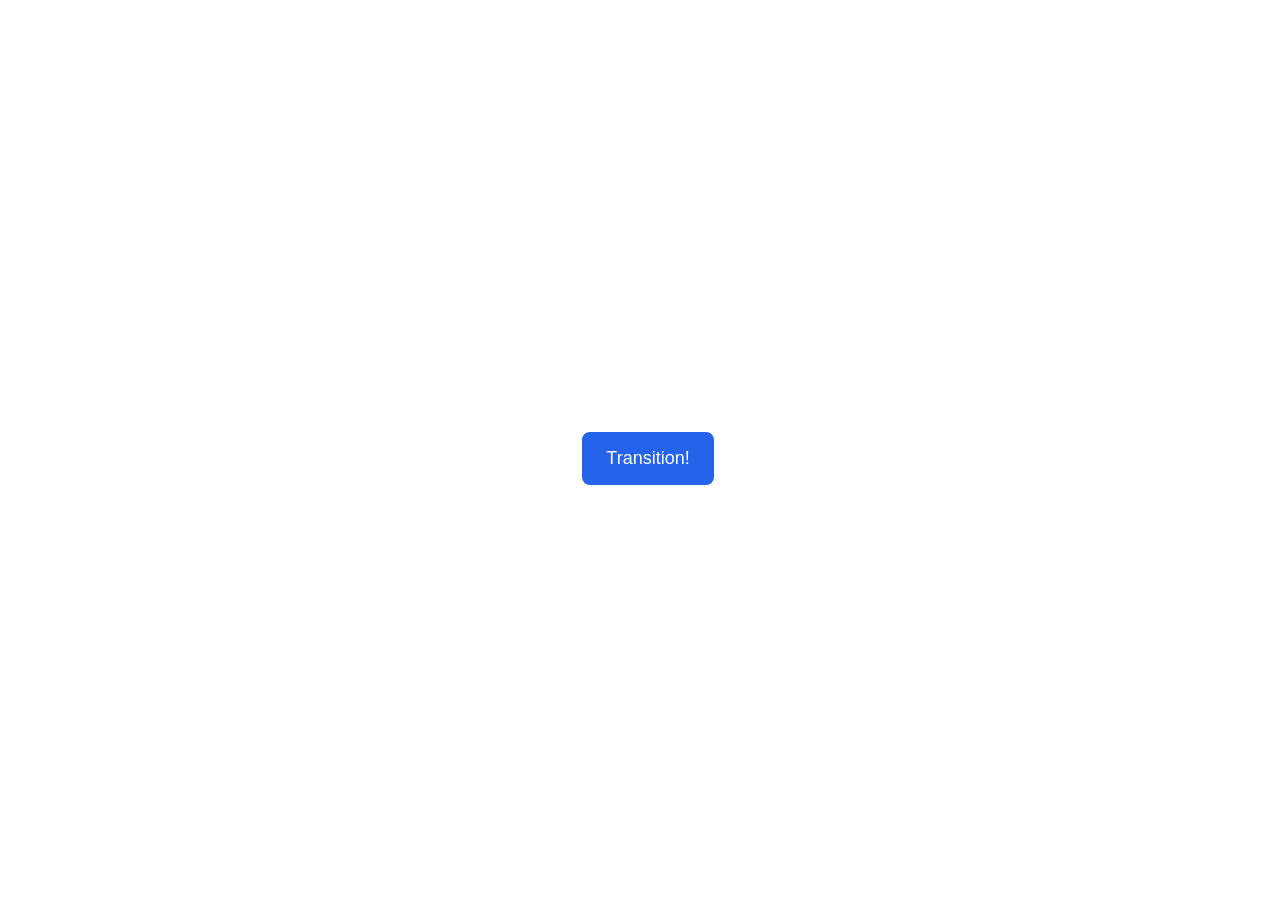
<file: css-exercises/animation/01-button-hover/index.html>
<!DOCTYPE html>
<html lang="en">
  <head>
    <meta charset="UTF-8" />
    <meta http-equiv="X-UA-Compatible" content="IE=edge" />
    <meta name="viewport" content="width=device-width, initial-scale=1.0" />
    <title>Button Hover</title>
    <link rel="stylesheet" href="style.css" />
  </head>
  <body>
    <div id="transition-container">
      <button>Transition!</button>
    </div>
  </body>
</html>
</file>
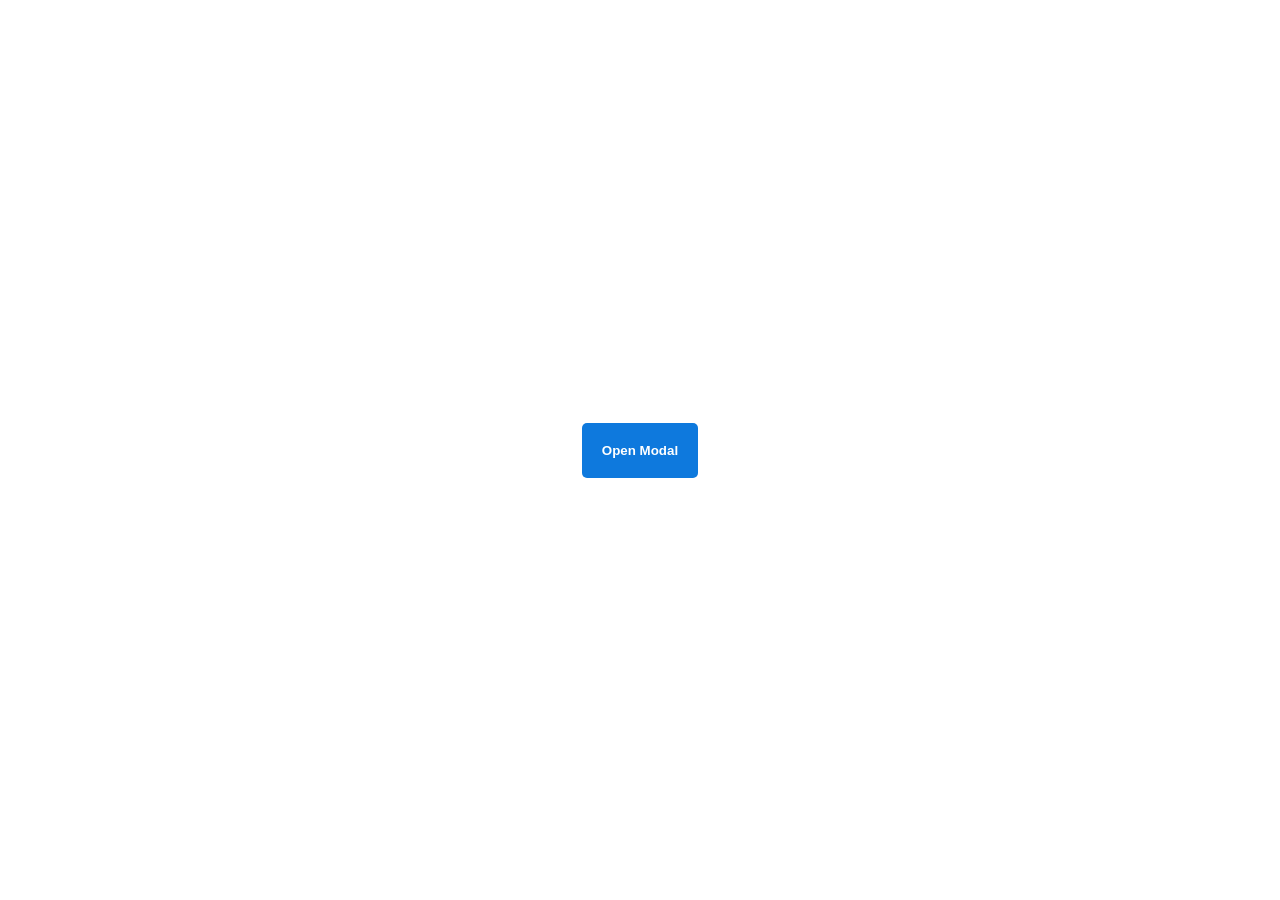
<file: css-exercises/animation/02-pop-up/index.html>
<!DOCTYPE html>
<html lang="en">
  <head>
    <meta charset="UTF-8" />
    <meta http-equiv="X-UA-Compatible" content="IE=edge" />
    <meta name="viewport" content="width=device-width, initial-scale=1.0" />
    <title>Popup</title>
    <link rel="stylesheet" href="style.css" />
  </head>
  <body>
    <div class="backdrop"></div>
    <div class="popup-modal">
      <h1>Look at me!</h1>
      <p>I'm a pop up dialog!</p>
      <button id="close-modal">Close Modal</button>
    </div>
    <div class="button-container">
      <button id="trigger-modal">Open Modal</button>
    </div>
    <script src="script.js"></script>
  </body>
</html>
</file>
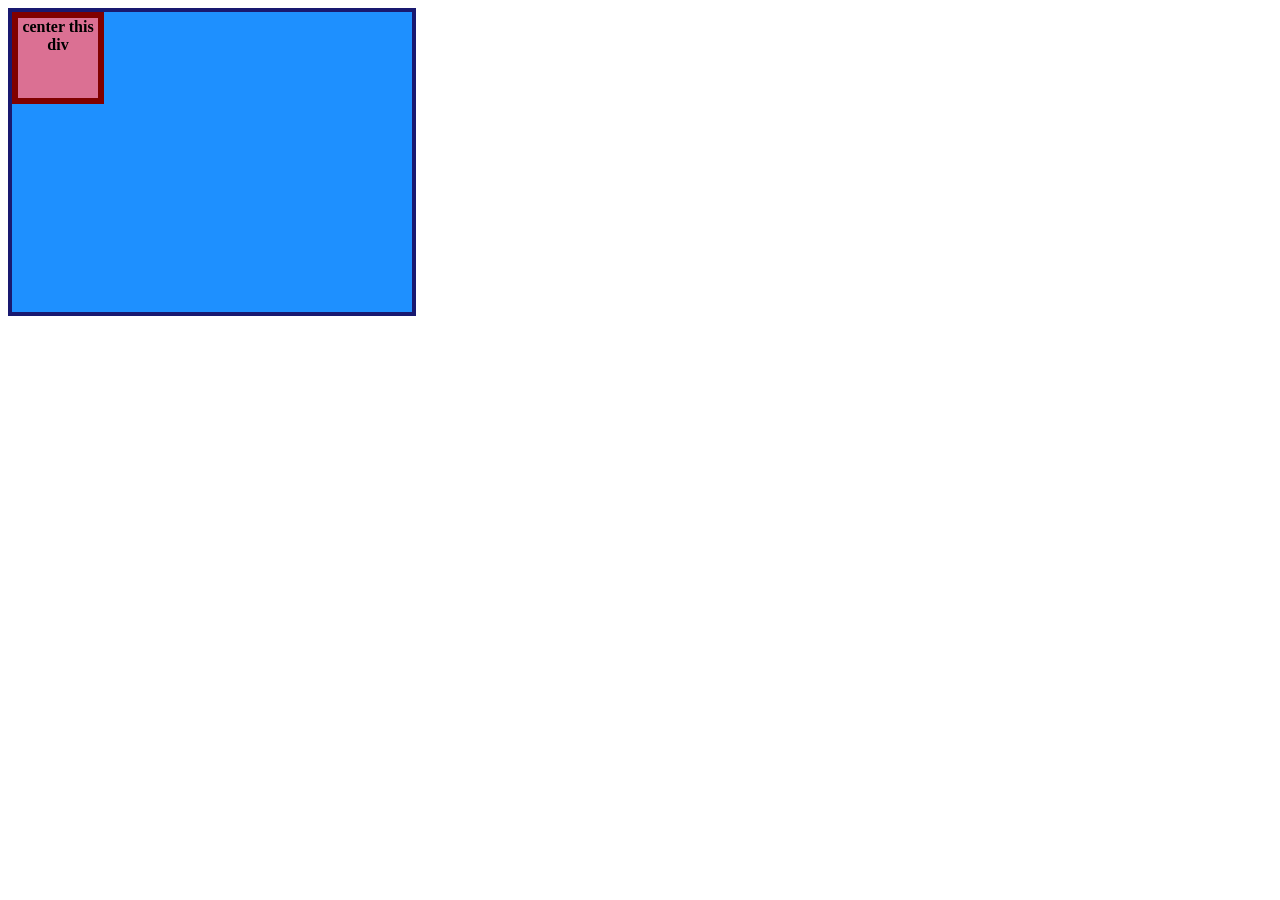
<file: css-exercises/flex/01-flex-center/index.html>
<!DOCTYPE html>
<html lang="en">
  <head>
    <meta charset="UTF-8">
    <meta http-equiv="X-UA-Compatible" content="IE=edge">
    <meta name="viewport" content="width=device-width, initial-scale=1.0">
    <title>CENTER THIS DIV</title>
    <link rel="stylesheet" href="style.css">
  </head>
  <body>
    <div class="container">
      <div class="box">center this div</div>
    </div>
  </body>
</html>
</file>
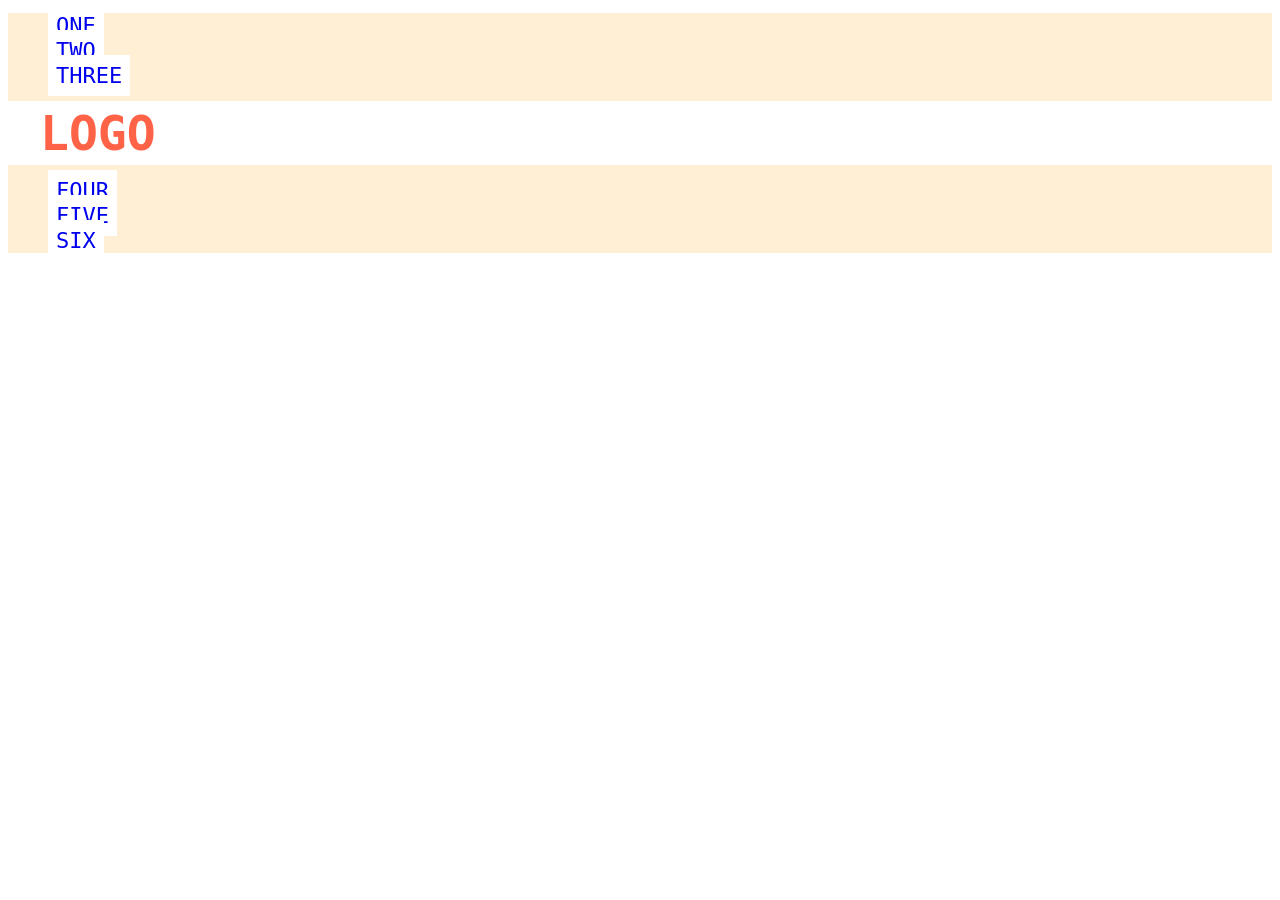
<file: css-exercises/flex/02-flex-header/index.html>
<!DOCTYPE html>
<html lang="en">
  <head>
    <meta charset="UTF-8">
    <meta http-equiv="X-UA-Compatible" content="IE=edge">
    <meta name="viewport" content="width=device-width, initial-scale=1.0">
    <title>Flex Header</title>
    <link rel="stylesheet" href="style.css">
  </head>
  <body>
    <div class="header">
      <div class="left-links">
        <ul>
          <li><a href="#">ONE</a></li>
          <li><a href="#">TWO</a></li>
          <li><a href="#">THREE</a></li>
        </ul>
      </div>
      <div class="logo">LOGO</div>
      <div class="right-links">
        <ul>
          <li><a href="#">FOUR</a></li>
          <li><a href="#">FIVE</a></li>
          <li><a href="#">SIX</a></li>
        </ul>
      </div>
    </div>
  </body>
</html>
</file>
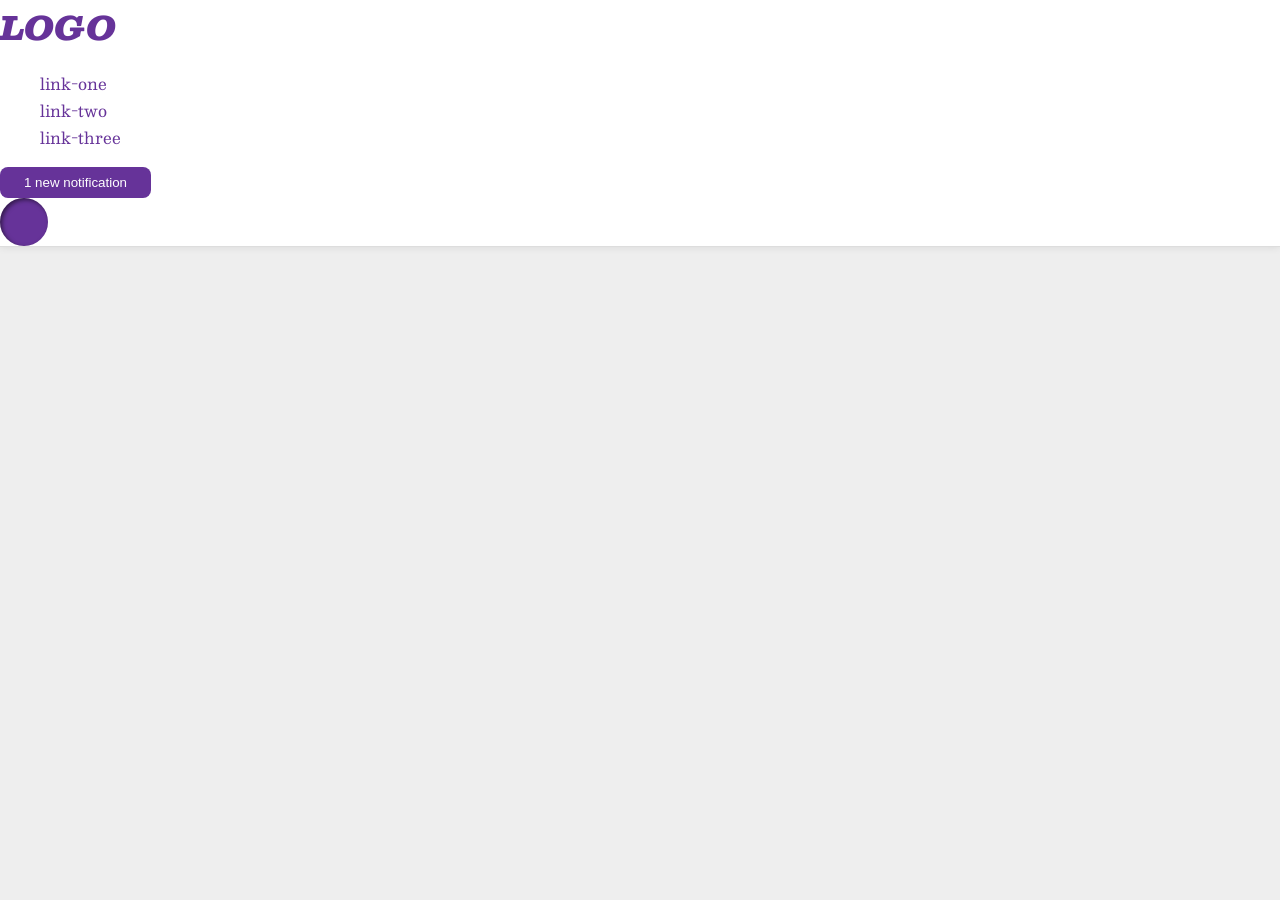
<file: css-exercises/flex/03-flex-header-2/index.html>
<!DOCTYPE html>
<html lang="en">
  <head>
    <meta charset="UTF-8">
    <meta http-equiv="X-UA-Compatible" content="IE=edge">
    <meta name="viewport" content="width=device-width, initial-scale=1.0">
    <title>Flex Header 2</title>
    <link rel="stylesheet" href="style.css">
  </head>
  <body>
    <div class="header">
      <div class="logo">
        LOGO
      </div>
      <ul class="links">
        <li><a href="https://google.com">link-one</a></li>
        <li><a href="https://google.com">link-two</a></li>
        <li><a href="https://google.com">link-three</a></li>
      </ul>
      <button class="notifications">
        1 new notification
      </button>
      <div class="profile-image"></div>
    </div>
  </body>
</html>
</file>
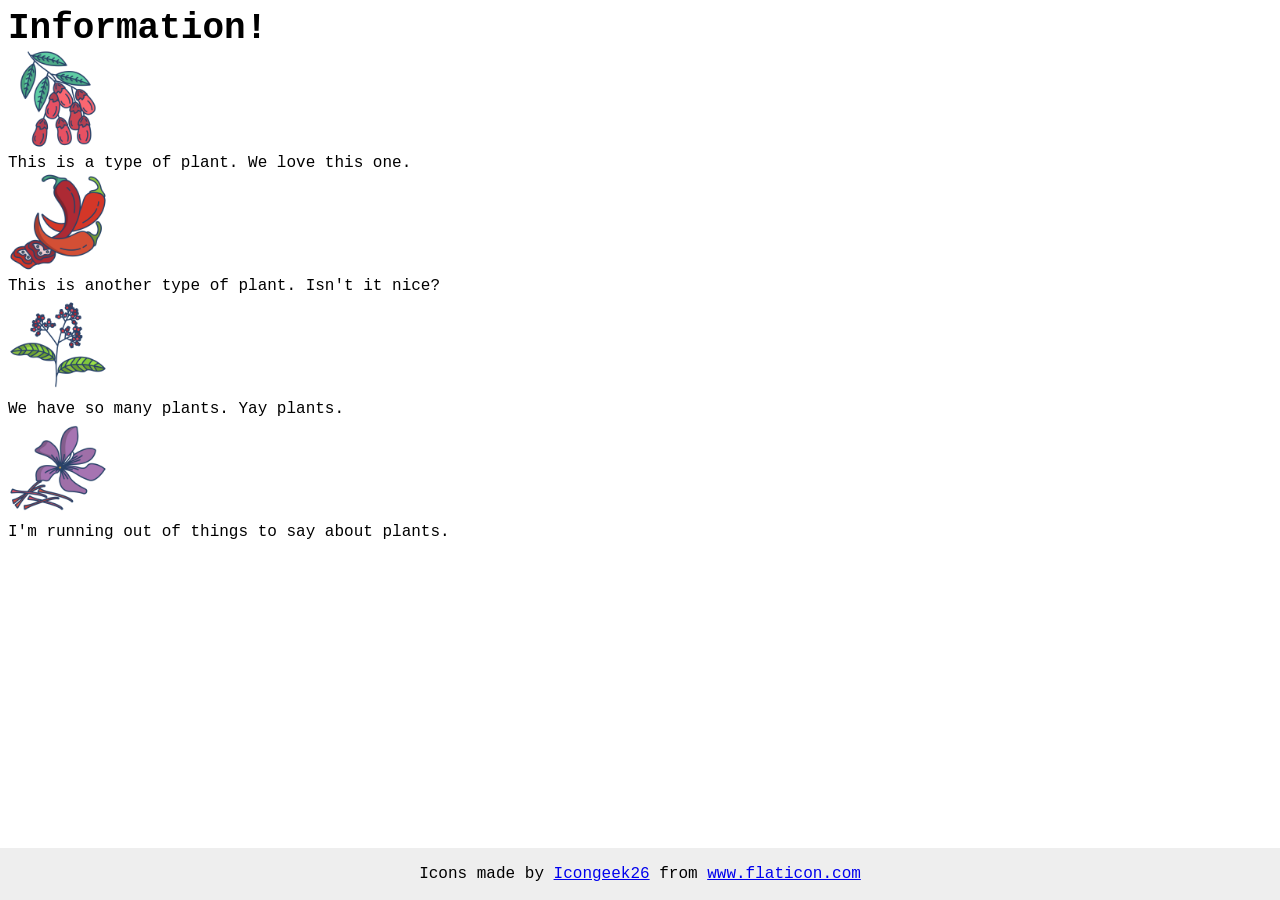
<file: css-exercises/flex/04-flex-information/index.html>
<!DOCTYPE html>
<html lang="en">
  <head>
    <meta charset="UTF-8">
    <meta http-equiv="X-UA-Compatible" content="IE=edge">
    <meta name="viewport" content="width=device-width, initial-scale=1.0">
    <title>Information</title>
    <link rel="stylesheet" href="style.css">
  </head>
  <body>
    <div class="title">Information!</div>

    <img src="./images/barberry.png" alt="barberry">
    <div class="text">This is a type of plant. We love this one.</div>

    <img src="./images/chilli.png" alt="chili">
    <div class="text">This is another type of plant. Isn't it nice?</div>

    <img src="./images/pepper.png" alt="pepper">
    <div class="text">We have so many plants. Yay plants.</div>

    <img src="./images/saffron.png" alt="saffron">
    <div class="text">I'm running out of things to say about plants.</div>

    <!-- disregard this section, it's here to give attribution to the creator of these icons -->
    <div class="footer">
      <div>Icons made by <a href="https://www.flaticon.com/authors/icongeek26" title="Icongeek26">Icongeek26</a> from <a href="https://www.flaticon.com/" title="Flaticon">www.flaticon.com</a></div>
    </div>
  </body>
</html>
</file>
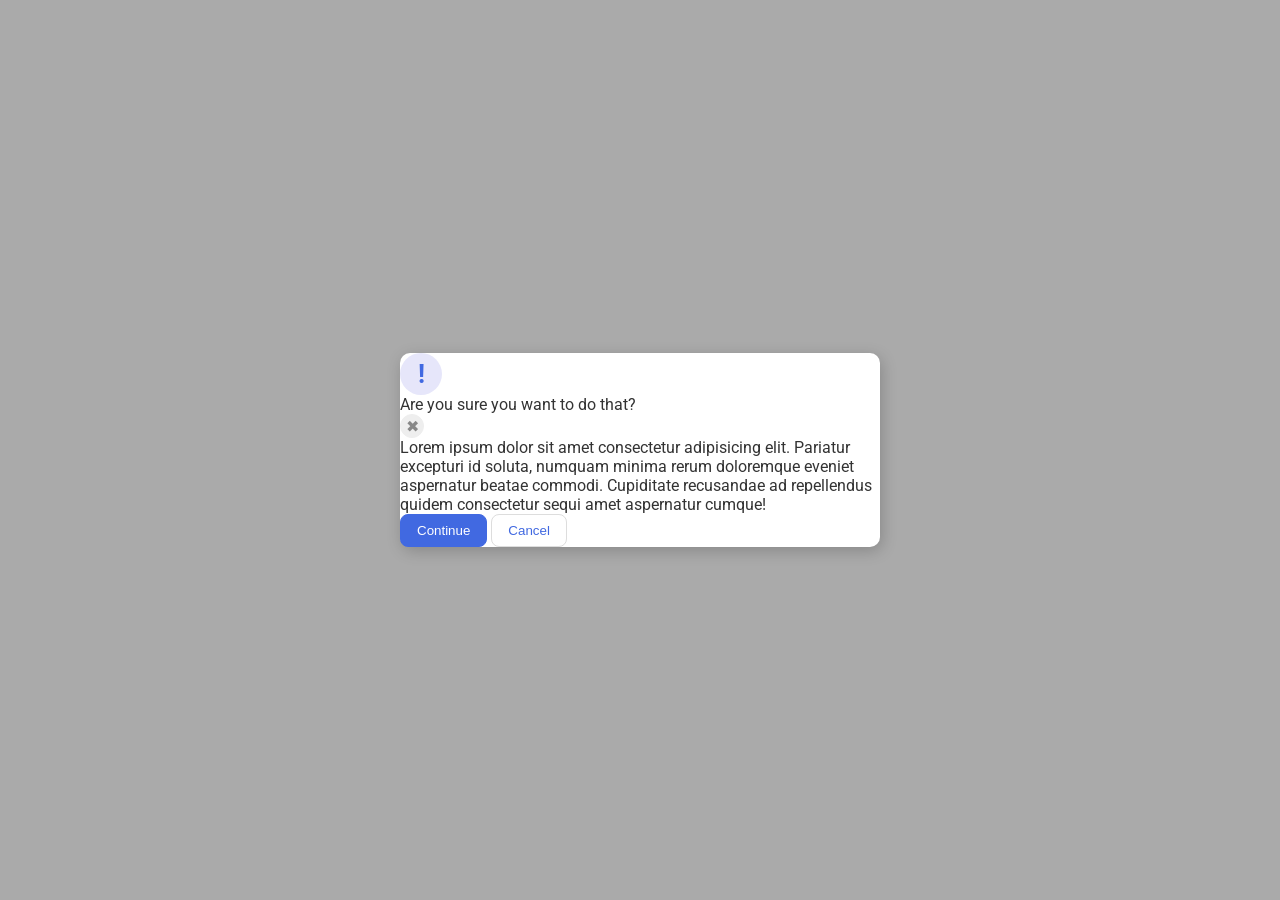
<file: css-exercises/flex/05-flex-modal/index.html>
<!DOCTYPE html>
<html lang="en">
  <head>
    <meta charset="UTF-8">
    <meta http-equiv="X-UA-Compatible" content="IE=edge">
    <meta name="viewport" content="width=device-width, initial-scale=1.0">
    <link rel="stylesheet" href="style.css">
    <title>Modal</title>
  </head>
  <body>
    <div class="modal">
      <div class="icon">!</div>
      <div class="header">Are you sure you want to do that?</div>
      <button class="close-button">✖</button>
      <div class="text">Lorem ipsum dolor sit amet consectetur adipisicing elit. Pariatur excepturi id soluta, numquam minima rerum doloremque eveniet aspernatur beatae commodi. Cupiditate recusandae ad repellendus quidem consectetur sequi amet aspernatur cumque!</div>
      <button class="continue">Continue</button>
      <button class="cancel">Cancel</button>
    </div>
  </body>
</html>
</file>
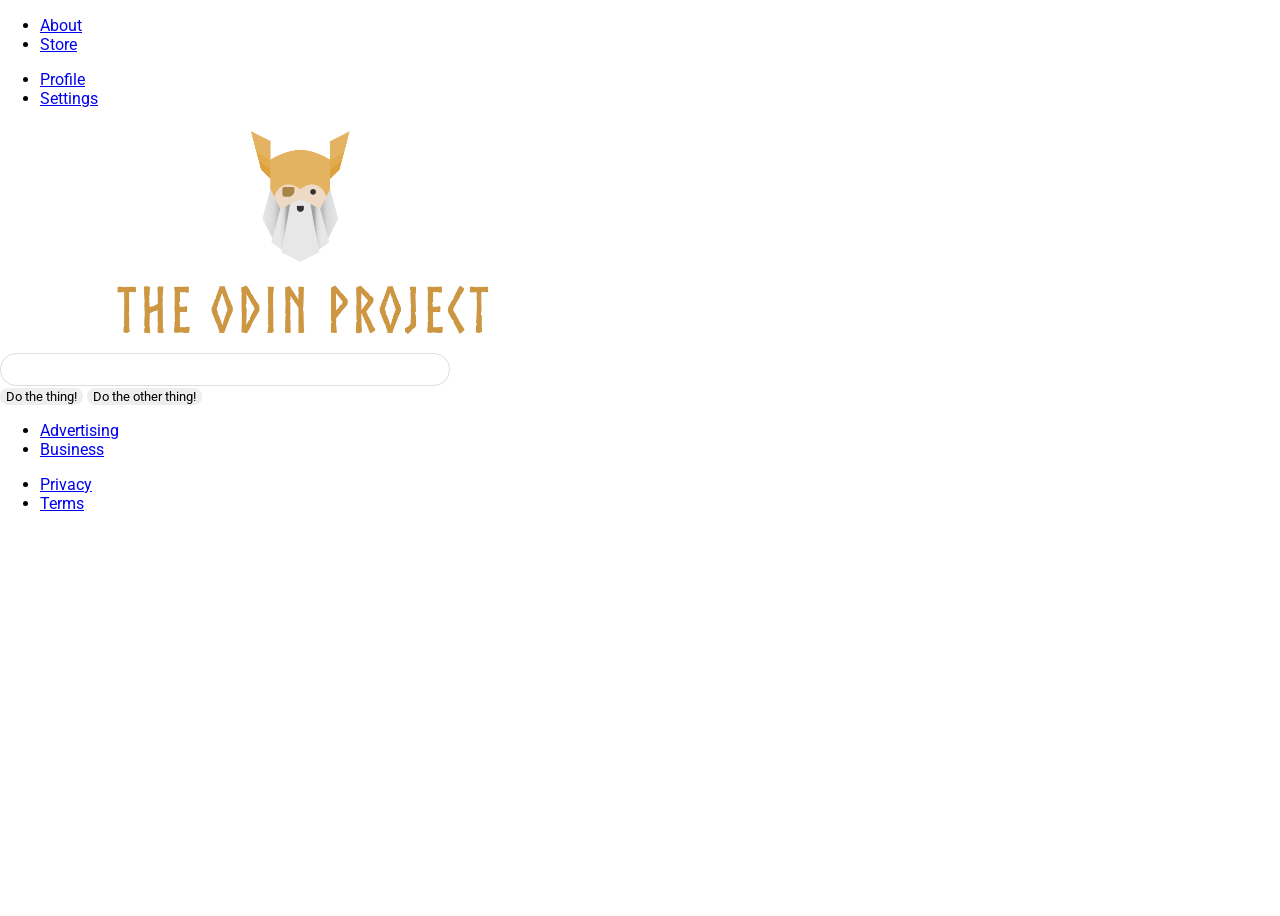
<file: css-exercises/flex/06-flex-layout/index.html>
<!DOCTYPE html>
<html lang="en">
  <head>
    <meta charset="UTF-8">
    <meta http-equiv="X-UA-Compatible" content="IE=edge">
    <meta name="viewport" content="width=device-width, initial-scale=1.0">
    <title>LAYOUT</title>
    <link rel="stylesheet" href="./style.css">
  </head>
  <body>
    <div class="header">
      <ul class="left-links">
        <li><a href="#">About</a></li>
        <li><a href="#">Store</a></li>
      </ul>
      <ul class="right-links">
        <li><a href="#">Profile</a></li>
        <li><a href="#">Settings</a></li>
      </ul>
    </div>
    <div class="content">
      <img src="./logo.png" alt="Project logo. Represents odin with the project name.">
      <div class="input">
        <input type="text">
      </div>
      <div class="buttons">
        <button>Do the thing!</button>
        <button>Do the other thing!</button>
      </div>
    </div>
    <div class="footer">
      <ul class="left-links">
        <li><a href="#">Advertising</a></li>
        <li><a href="#">Business</a></li>
      </ul>
      <ul class="right-links">
        <li><a href="#">Privacy</a></li>
        <li><a href="#">Terms</a></li>
      </ul>
    </div>
  </body>
</html>
</file>
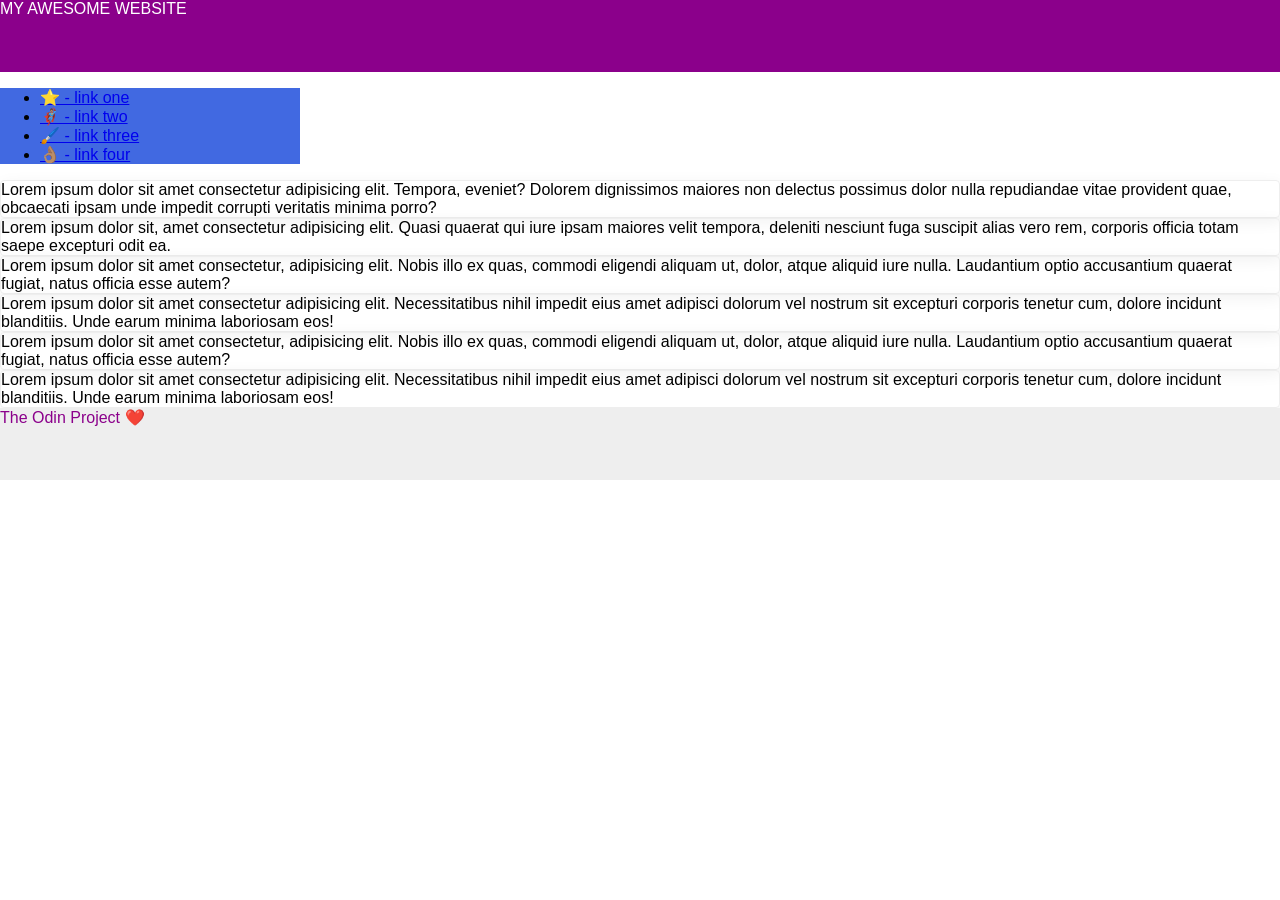
<file: css-exercises/flex/07-flex-layout-2/index.html>
<!DOCTYPE html>
<html lang="en">
  <head>
    <meta charset="UTF-8">
    <meta http-equiv="X-UA-Compatible" content="IE=edge">
    <meta name="viewport" content="width=device-width, initial-scale=1.0">
    <title>The Holy Grail</title>
    <link rel="stylesheet" href="style.css">
  </head>
  <body>
    <div class="header">
      MY AWESOME WEBSITE
    </div>
    
    <div class="sidebar">
      <ul>
        <li><a href="#">⭐ - link one</a></li>
        <li><a href="#">🦸🏽‍♂️ - link two</a></li>
        <li><a href="#">🖌️ - link three</a></li>
        <li><a href="#">👌🏽 - link four</a></li>
      </ul>
    </div>

    <div class="card">Lorem ipsum dolor sit amet consectetur adipisicing elit. Tempora, eveniet? Dolorem dignissimos maiores non delectus possimus dolor nulla repudiandae vitae provident quae, obcaecati ipsam unde impedit corrupti veritatis minima porro?</div>
    <div class="card">Lorem ipsum dolor sit, amet consectetur adipisicing elit. Quasi quaerat qui iure ipsam maiores velit tempora, deleniti nesciunt fuga suscipit alias vero rem, corporis officia totam saepe excepturi odit ea.</div>
    <div class="card">Lorem ipsum dolor sit amet consectetur, adipisicing elit. Nobis illo ex quas, commodi eligendi aliquam ut, dolor, atque aliquid iure nulla. Laudantium optio accusantium quaerat fugiat, natus officia esse autem?</div>
    <div class="card">Lorem ipsum dolor sit amet consectetur adipisicing elit. Necessitatibus nihil impedit eius amet adipisci dolorum vel nostrum sit excepturi corporis tenetur cum, dolore incidunt blanditiis. Unde earum minima laboriosam eos!</div>
    <div class="card">Lorem ipsum dolor sit amet consectetur, adipisicing elit. Nobis illo ex quas, commodi eligendi aliquam ut, dolor, atque aliquid iure nulla. Laudantium optio accusantium quaerat fugiat, natus officia esse autem?</div>
    <div class="card">Lorem ipsum dolor sit amet consectetur adipisicing elit. Necessitatibus nihil impedit eius amet adipisci dolorum vel nostrum sit excepturi corporis tenetur cum, dolore incidunt blanditiis. Unde earum minima laboriosam eos!</div>
    
    <div class="footer">
      The Odin Project ❤️
    </div>
  </body>
</html>
</file>
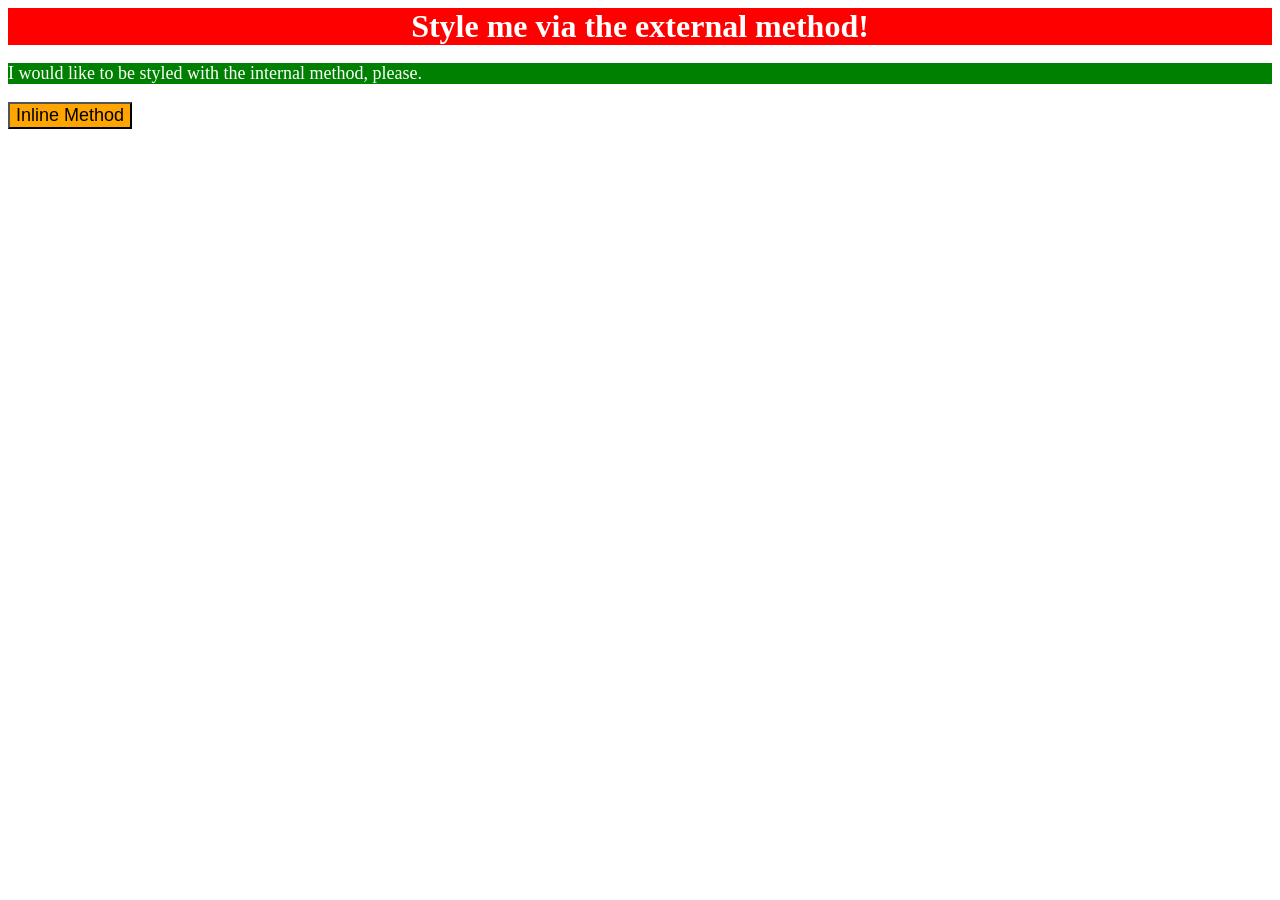
<file: css-exercises/foundations/01-css-methods/index.html>
<!DOCTYPE html>
<html lang="en">
  <head>
    <style>
      p {
        background-color: green;
        color:white;
        font-size: 18px;
      }
    </style>
    <meta charset="UTF-8">
    <meta http-equiv="X-UA-Compatible" content="IE=edge">
    <meta name="viewport" content="width=device-width, initial-scale=1.0">
    <link rel ="stylesheet" href="styles.css"></link>
    <title>Methods for Adding CSS</title>
  </head>
  <body>
    <div>Style me via the external method!</div>
    <p >I would like to be styled with the internal method, please.</p>
    <button style="background-color:orange; font-size:18px;">Inline Method</button>
  </body>
</html>
</file>
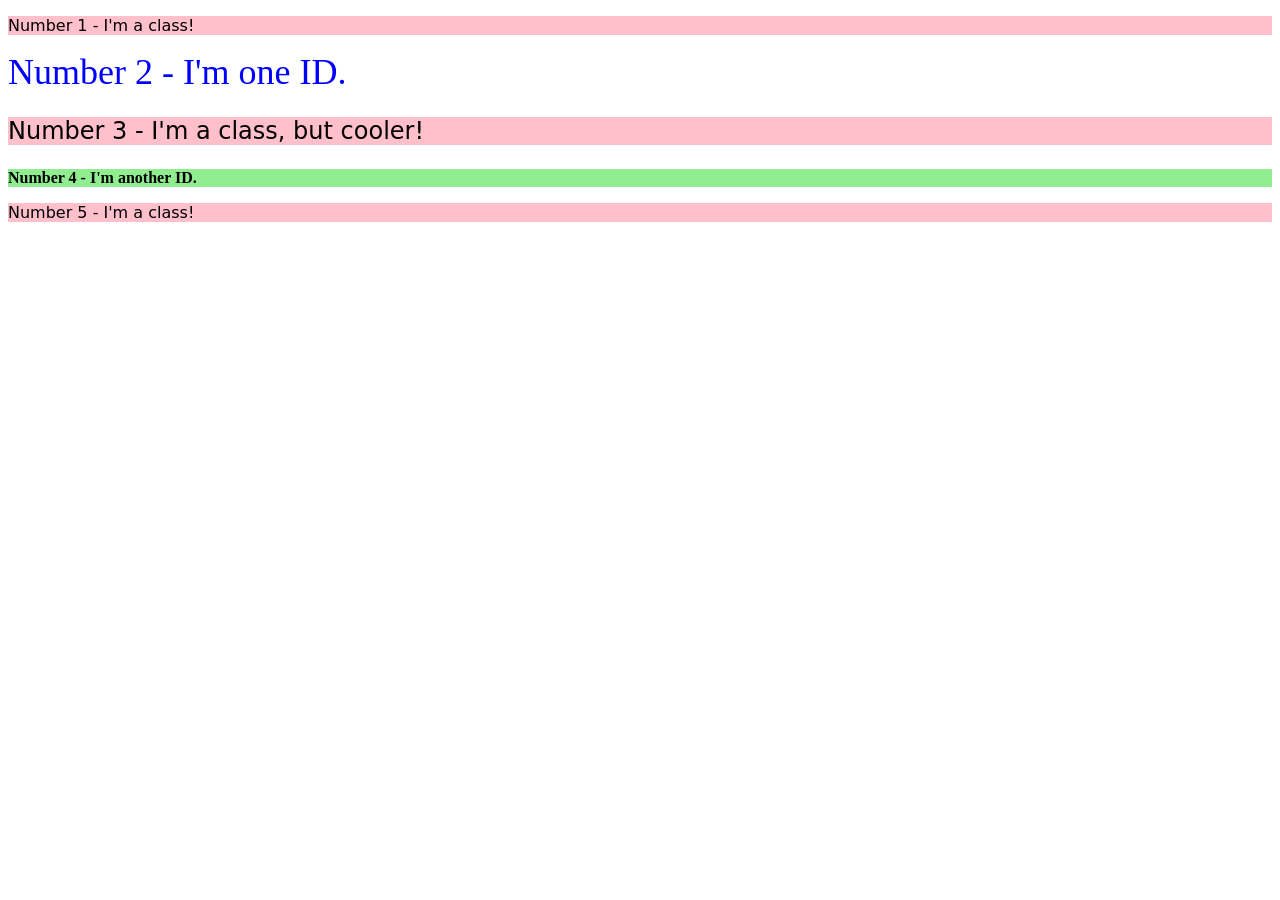
<file: css-exercises/foundations/02-class-id-selectors/index.html>
<!DOCTYPE html>
<html lang="en">
  <head>
    <meta charset="UTF-8">
    <meta http-equiv="X-UA-Compatible" content="IE=edge">
    <meta name="viewport" content="width=device-width, initial-scale=1.0">
    <title>Class and ID Selectors</title>
    <link rel="stylesheet" href="style.css">
  </head>
  <body>
    <p class="odd">Number 1 - I'm a class!</p>
    <div class="even" id="blue-text">Number 2 - I'm one ID.</div>
    <p class ="odd" id="third">Number 3 - I'm a class, but cooler!</p>
    <div class="even" id="green-back" >Number 4 - I'm another ID.</div>
    <p class="odd" >Number 5 - I'm a class!</p>
  </body>
</html>
</file>
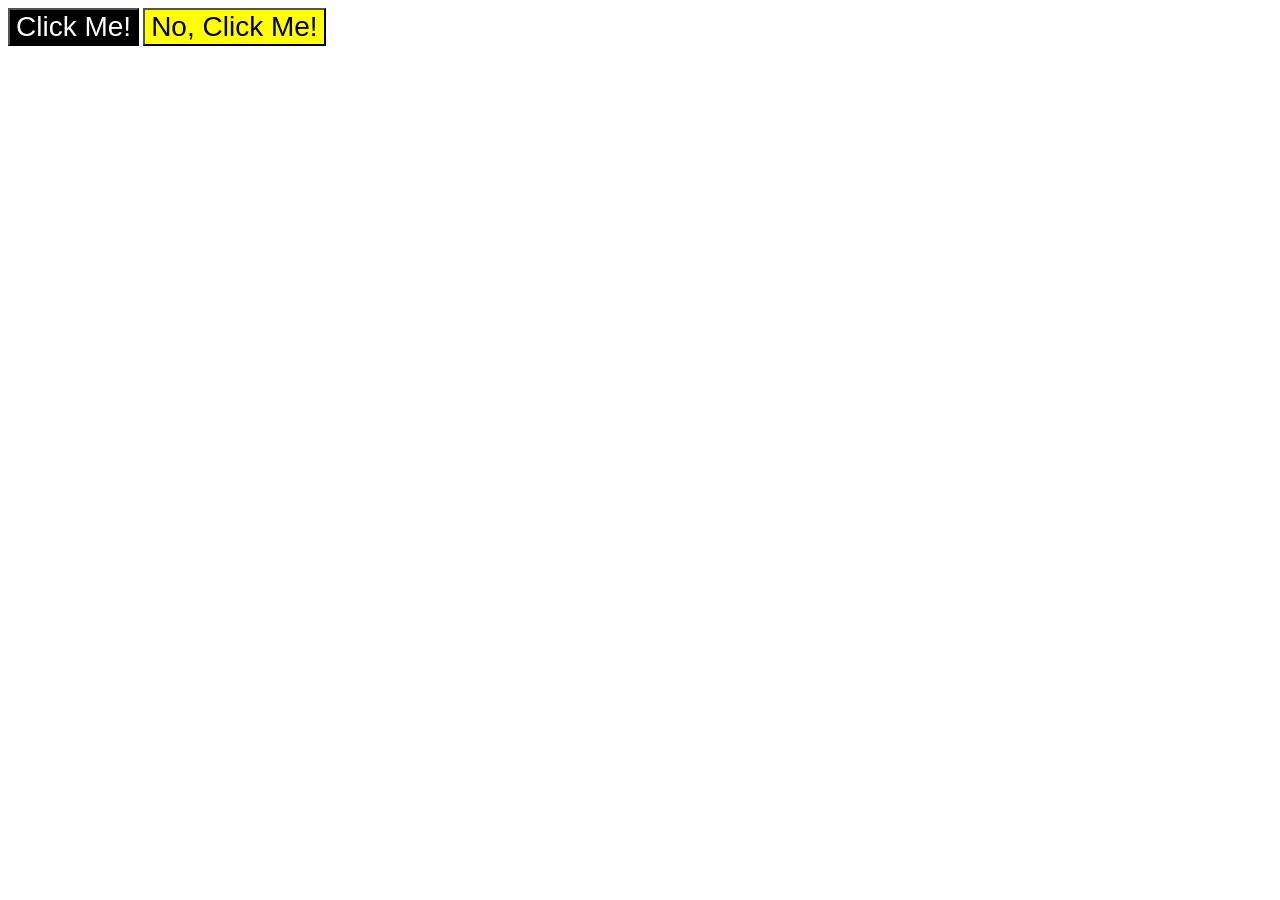
<file: css-exercises/foundations/03-grouping-selectors/index.html>
<!DOCTYPE html>
<html lang="en">
  <head>
    <meta charset="UTF-8">
    <meta http-equiv="X-UA-Compatible" content="IE=edge">
    <meta name="viewport" content="width=device-width, initial-scale=1.0">
    <title>Grouping Selectors</title>
    <link rel="stylesheet" href="style.css">
  </head>
  <body>
    <button class="black">Click Me!</button>
    <button class="yellow">No, Click Me!</button>
  </body>
</html>
</file>
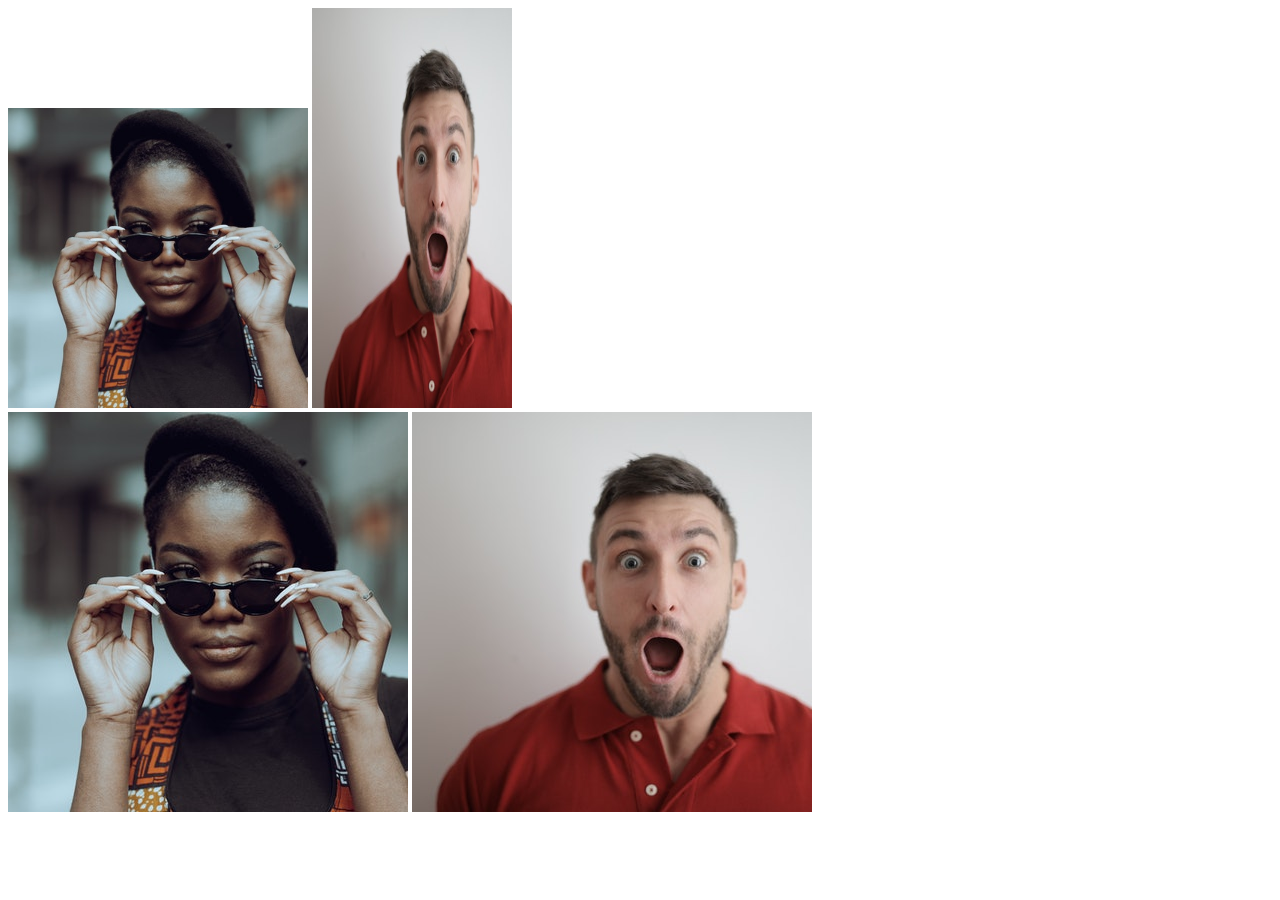
<file: css-exercises/foundations/04-chaining-selectors/index.html>
<!DOCTYPE html>
<html lang="en">
  <head>
    <meta charset="UTF-8">
    <meta http-equiv="X-UA-Compatible" content="IE=edge">
    <meta name="viewport" content="width=device-width, initial-scale=1.0">
    <title>Chaining Selectors</title>
    <link rel="stylesheet" href="style.css">
  </head>
  <body>
    <!-- Check image source path. Review Foundations lesson - Links and Images -->
    <!-- Use the classes BELOW this line -->
    <div>
      <img class="avatar proportioned" src="./images/pexels-katho-mutodo-8434791.jpg" alt="Woman with glasses">
      <img class="avatar distorted" src="./images/pexels-andrea-piacquadio-3777931.jpg" alt="Man with surprised expression">
    </div>
    <!-- Use the classes ABOVE this line -->
    <div>
      <img class="original proportioned" src="./images/pexels-katho-mutodo-8434791.jpg" alt="Woman with glasses">
      <img class="original distorted" src="./images/pexels-andrea-piacquadio-3777931.jpg" alt="Man with surprised expression">
    </div>
  </body>
</html>
</file>
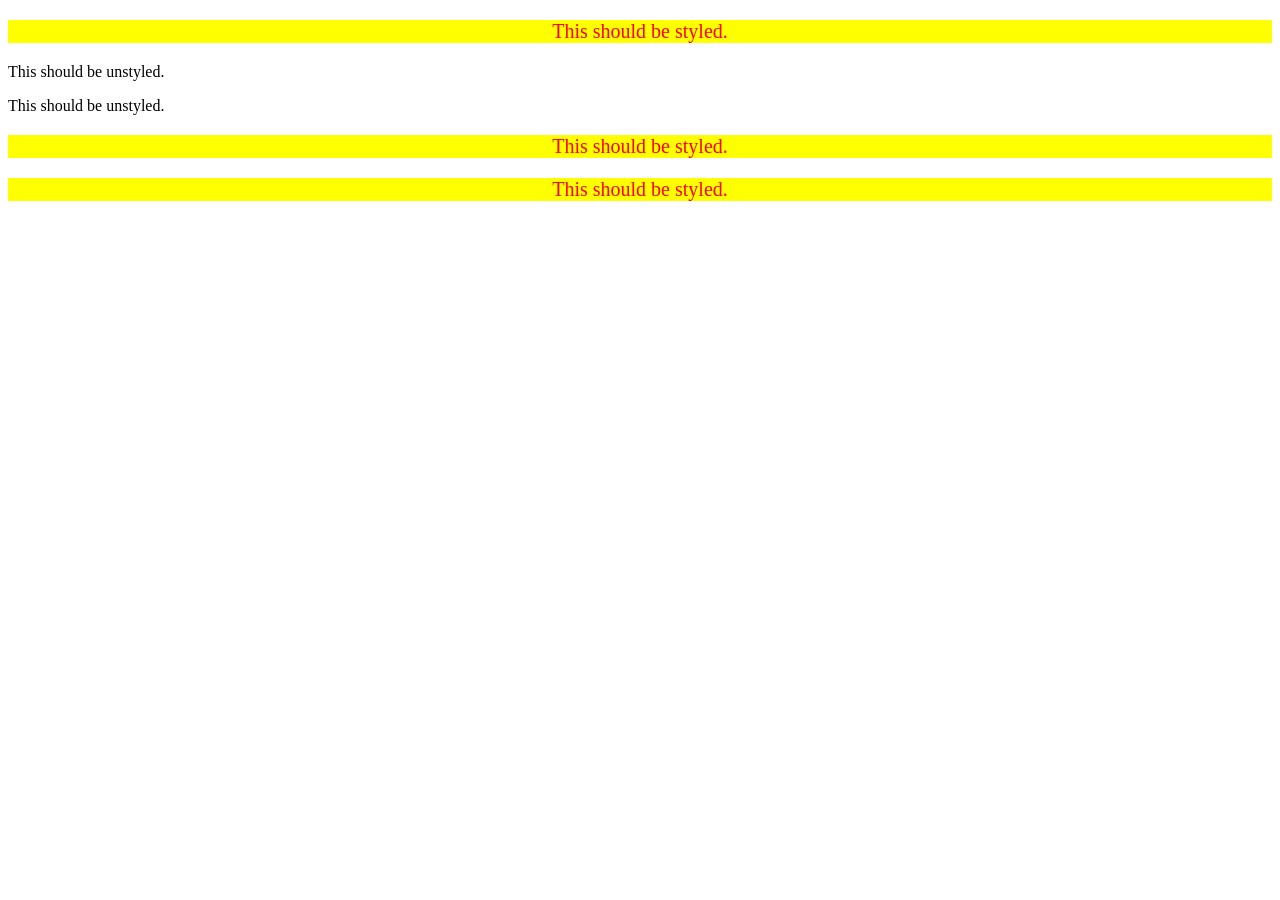
<file: css-exercises/foundations/05-descendant-combinator/index.html>
<!DOCTYPE html>
<html lang="en">
  <head>
    <meta charset="UTF-8">
    <meta http-equiv="X-UA-Compatible" content="IE=edge">
    <meta name="viewport" content="width=device-width, initial-scale=1.0">
    <title>Descendant Combinator</title>
    <link rel="stylesheet" href="style.css">
  </head>
  <body>
    <div class="container">
      <p class="text">This should be styled.</p>
    </div>
    <p class="text">This should be unstyled.</p>
    <p class="text">This should be unstyled.</p>
    <div class="container">
      <p class="text">This should be styled.</p>
      <p class="text">This should be styled.</p>
    </div>
  </body>
</html>
</file>
<file: css-exercises/animation/01-button-hover/style.css>
#transition-container {
  width: 100vw;
  height: 100vh;
  display: flex;
  flex-direction: column;
  justify-content: center;
  align-items: center;
  font-family: Arial, sans-serif;
}

button {
  border-radius: 8px;
  border: none;
  background-color: #2563eb;
  color: white;
  font-size: 18px;
  padding: 16px 24px;
  text-align: center;
}
</file>
<file: css-exercises/animation/02-pop-up/style.css>
* {
  padding: 0;
  margin: 0;
}

body {
  overflow: hidden;
}

.button-container {
  width: 100vw;
  height: 100vh;
  background-color: #ffffff;
  opacity: 100%;
  display: flex;
  align-items: center;
  justify-content: center;
}

button {
  padding: 20px;
  color: #ffffff;
  background-color: #0e79dd;
  border: none;
  border-radius: 5px;
  font-weight: 600;
}

.popup-modal {
  padding: 32px 64px;
  background-color: white;
  border: 1px solid black;
  border-radius: 10px;
  position: fixed;
  top: 50%;
  left: 50%;
  transform-origin: center;
  transform: translate(-50%, -50%);
  pointer-events: none;
  opacity: 0%;
  text-align: center;
}

.popup-modal p {
  margin-bottom: 24px;
}

.backdrop {
  pointer-events: none;
  position: fixed;
  inset: 0;
  background: #000;
  opacity: 0%;
}

.popup-modal.show {
  opacity: 100%;
  pointer-events: all;
}

.backdrop.show {
  opacity: 30%;
}
</file>
<file: css-exercises/flex/01-flex-center/style.css>
.container {
  background: dodgerblue;
  border: 4px solid midnightblue;
  width: 400px;
  height: 300px;
}

.box {
  background: palevioletred;
  font-weight: bold;
  text-align: center;
  border: 6px solid maroon;
  width: 80px;
  height: 80px;
}
</file>
<file: css-exercises/flex/02-flex-header/style.css>
.header  {
  font-family: monospace;
  background: papayawhip;
}

.logo {
  font-size: 48px;
  font-weight: 900;
  color: tomato;
  background: white;
  padding: 4px 32px;
}

ul {
  /* this removes the dots on the list items*/
  list-style-type: none;
}

a {
  font-size: 22px;
  background: white;
  padding: 8px;
  /* this removes the line under the links */
  text-decoration: none;
}
</file>
<file: css-exercises/flex/03-flex-header-2/style.css>
/* this is some magical font-importing.  
you'll learn about it later. */
@import url('https://fonts.googleapis.com/css2?family=Besley:ital,wght@0,400;1,900&display=swap');

body {
  margin: 0;
  background: #eee;
  font-family: Besley, serif;
}

.header {
  background: white;
  border-bottom: 1px solid #ddd;
  box-shadow: 0 0 8px rgba(0,0,0,.1);
}

.profile-image {
  background: rebeccapurple;
  box-shadow: inset 2px 2px 4px rgba(0,0,0,.5);
  border-radius: 50%;
  width: 48px;
  height: 48px;
}

.logo {
  color: rebeccapurple;
  font-size: 32px;
  font-weight: 900;
  font-style: italic;
}

button {
  border: none;
  border-radius: 8px;
  background: rebeccapurple;
  color: white;
  padding: 8px 24px;
}

a {
  /* this removes the line under our links */
  text-decoration: none;
  color: rebeccapurple;
}

ul {
  list-style-type: none;
}
</file>
<file: css-exercises/flex/04-flex-information/style.css>
body {
  font-family: 'Courier New', Courier, monospace;
}

img {
  width: 100px;
  height: 100px;
}

.title {
  font-size: 36px;
  font-weight: 900;
}

/* do not edit this footer */
.footer {
  position: fixed;
  bottom: 0;
  left: 0;
  right: 0;
  height: 52px;
  display: flex;
  align-items: center;
  justify-content: center;
  background: #eee;
}
</file>
<file: css-exercises/flex/05-flex-modal/style.css>
@import url('https://fonts.googleapis.com/css2?family=Roboto:wght@400;700&display=swap');

html, body {
  height: 100%;
}

body {
  font-family: Roboto, sans-serif;
  margin: 0;
  background: #aaa;
  color: #333;
  /* I'll give you this one for free lol */
  display: flex;
  align-items: center;
  justify-content: center;
}

.modal {
  background: white;
  width: 480px;
  border-radius: 10px;
  box-shadow: 2px 4px 16px rgba(0,0,0,.2);
}

.icon {
  color: royalblue;
  font-size: 26px;
  font-weight: 700;
  background: lavender;
  width: 42px;
  height: 42px;
  border-radius: 50%;
  display: flex;
  align-items: center;
  justify-content: center;
}

.close-button {
  background: #eee;
  border-radius: 50%;
  color: #888;
  font-weight: 400;
  font-size: 16px;
  height: 24px;
  width: 24px;
  display: flex;
  align-items: center;
  justify-content: center;
  border: 1px solid #eee;
  padding: 0;
}

button {
  cursor: pointer;
  padding: 8px 16px;
  border-radius: 8px;
}

button.continue {
  background: royalblue;
  border: 1px solid royalblue;
  color: white;
}

button.cancel {
  background: white;
  border: 1px solid #ddd;
  color: royalblue;
}
</file>
<file: css-exercises/flex/06-flex-layout/style.css>
@import url('https://fonts.googleapis.com/css2?family=Roboto:wght@400;700&display=swap');

body {
  height: 100vh;
  margin: 0;
  overflow: hidden;
  font-family: Roboto, sans-serif;
}

img {
  width: 600px;
}

button {
  font-family: Roboto, sans-serif;
  border: none;
  border-radius: 8px;
  background: #eee;
}

input {
  border: 1px solid #ddd;
  border-radius: 16px;
  padding: 8px 24px;
  width: 400px;
}
</file>
<file: css-exercises/flex/07-flex-layout-2/style.css>
body {
  font-family: -apple-system, BlinkMacSystemFont, 'Segoe UI', Roboto, Oxygen, Ubuntu, Cantarell, 'Open Sans', 'Helvetica Neue', sans-serif;
  margin: 0;
  min-height: 100vh;
}

.header {
  height: 72px;
  background: darkmagenta;
  color: white;
}

.footer {
  height: 72px;
  background: #eee;
  color: darkmagenta;
}

.sidebar {
  width: 300px;
  background: royalblue;
  box-sizing: border-box;
}

.card {
  border: 1px solid #eee;
  box-shadow: 2px 4px 16px rgba(0,0,0,.06);
  border-radius: 4px;
}
</file>
<file: css-exercises/foundations/01-css-methods/styles.css>
div{
    background-color: red;
    color:white;
    font-size: 32px;
    text-align: center;
    font-weight: bold;
}
</file>
<file: css-exercises/foundations/02-class-id-selectors/style.css>
.odd {
    background-color: pink;
    font-family: Verdana, "DejaVu Sans", sans-serif;;
}
#third {
    font-size:24px;
}

.even#blue-text{
    font-size: 36px;
    color:blue;

}
.even#green-back{
    background-color: lightgreen;
    font-size: 24;
    font-weight: bold;
}
</file>
<file: css-exercises/foundations/03-grouping-selectors/style.css>
button{
    font-size: 28px;
    font-family:Helvetica,'Times New Roman', sans-serif;
}
.black{
    background-color: black;
    color:white;
}
.yellow{
    background-color: yellow;
}
</file>
<file: css-exercises/foundations/04-chaining-selectors/style.css>
/* Add CSS Styling */
.avatar.proportioned{
    width: 300px;
    height:300px;
}
.avatar.distorted{
    width:200px;
    height:400px;
}
</file>
<file: css-exercises/foundations/05-descendant-combinator/style.css>
div p{
    background-color: yellow;
    color:red;
    font-size: 20px;
    text-align: center;
}
</file>
